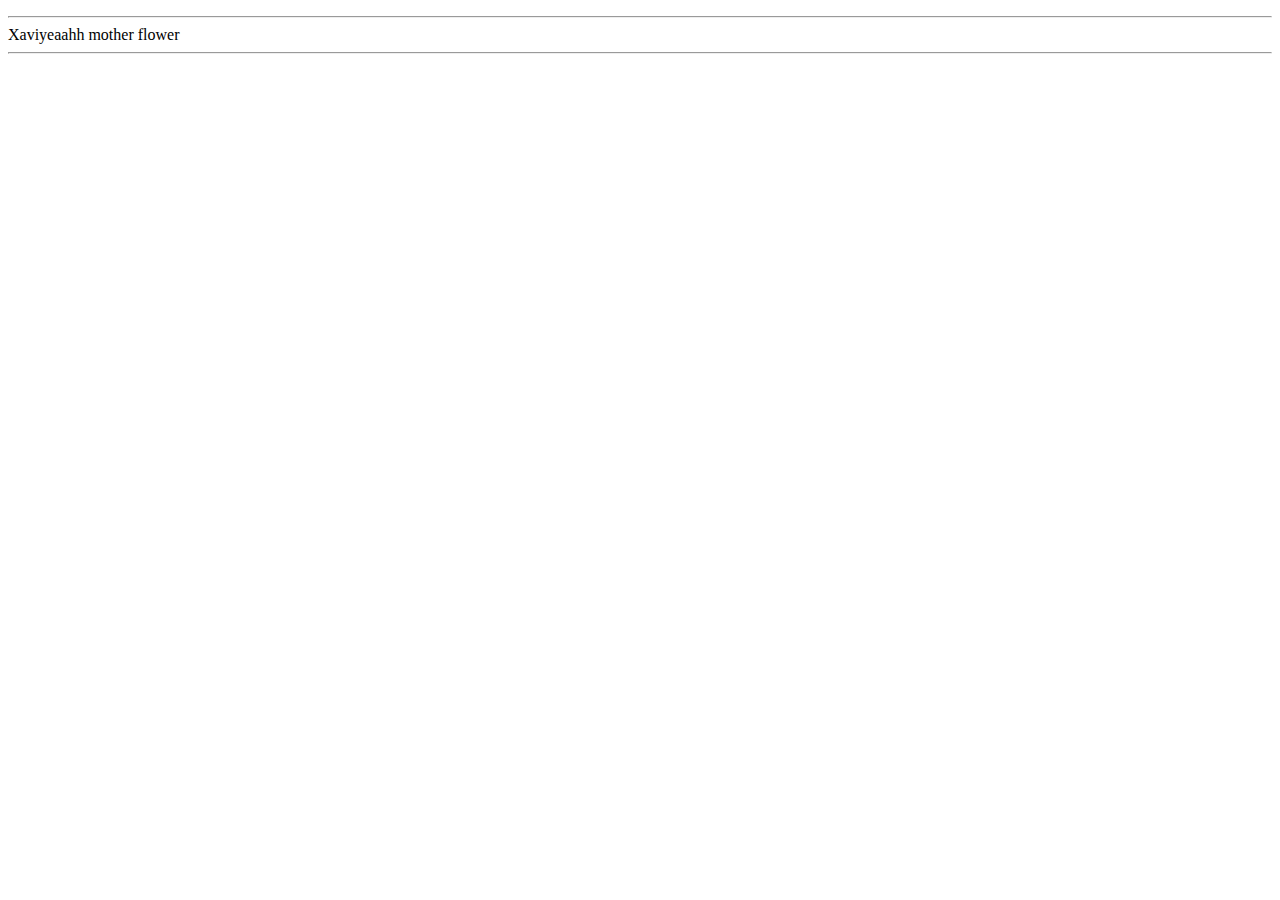
<file: essai-git/carré.html>
<!DOCTYPE html>
<html>
    <head>
        <meta charset="utf-8">
        <meta name="viewport" content="width=device-width, initial-scale=1, shrink-to-fit=no">
        <title>carré</title>
        <link rel="stylesheet" >
    </head>

        <body>  
 
          <p> <hr/>Xaviyeaahh mother flower<hr/>

          </p>
          

        </body>


        </html>
</file>
